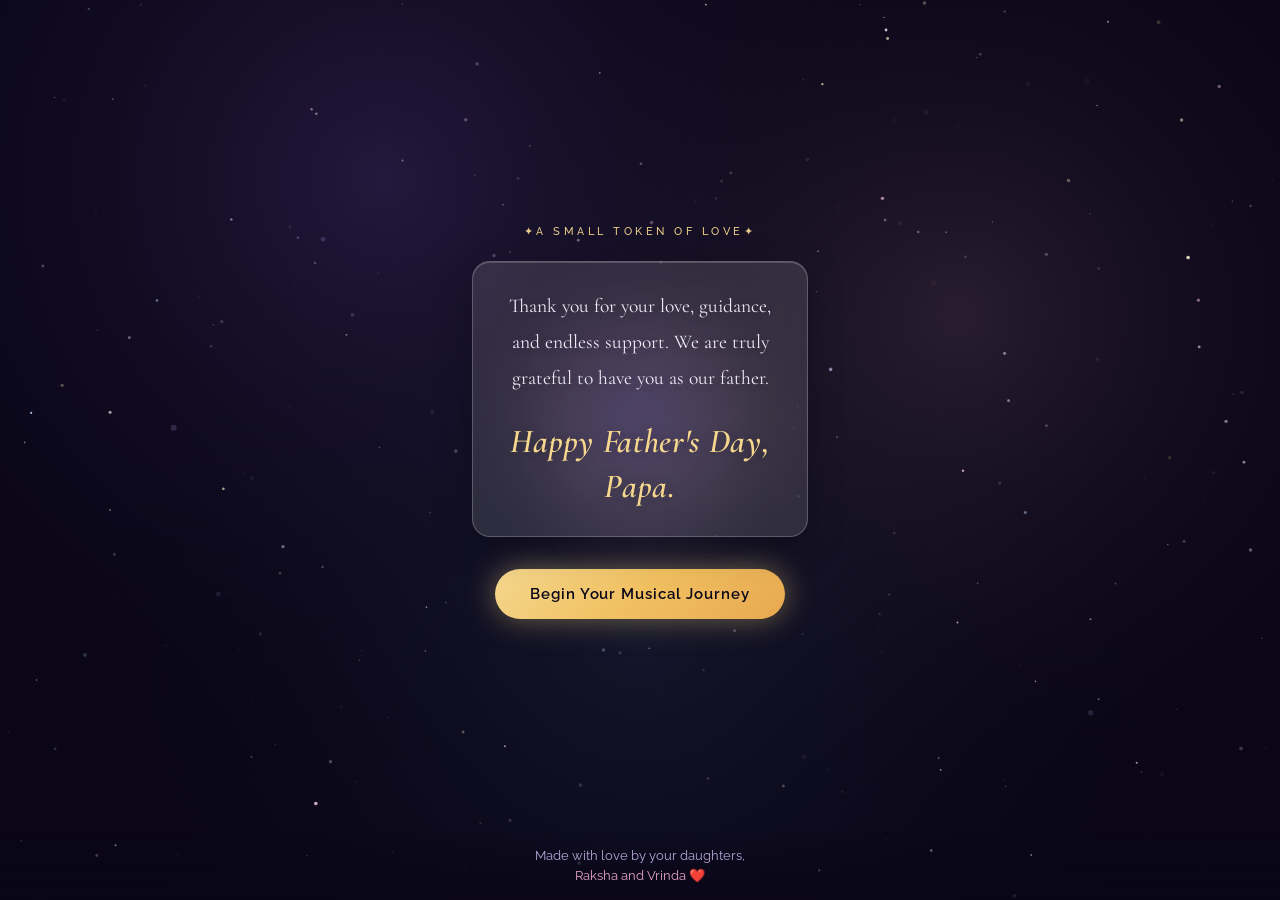
<file: index.html>
<!DOCTYPE html>
<html lang="en">
<head>
  <meta charset="UTF-8">
  <meta name="viewport" content="width=device-width, initial-scale=1.0, viewport-fit=cover, user-scalable=no">
  <meta name="theme-color" content="#6b4fbb">
  <meta name="apple-mobile-web-app-capable" content="yes">
  <meta name="apple-mobile-web-app-status-bar-style" content="black-translucent">
  <meta name="description" content="Songs kept under the stars — a Father's Day gift for Papa">
  <title>A small token of love for Papa</title>
  <link rel="manifest" href="manifest.json">
  <link rel="preconnect" href="https://fonts.googleapis.com">
  <link rel="preconnect" href="https://fonts.gstatic.com" crossorigin>
  <link href="https://fonts.googleapis.com/css2?family=Caveat:wght@500;600&family=Cormorant+Garamond:ital,wght@0,400;0,500;0,600;1,400&family=Raleway:wght@300;400;500;600&display=swap" rel="stylesheet">
  <link rel="stylesheet" href="styles.css">
</head>
<body>

  <canvas id="sky-canvas" aria-hidden="true"></canvas>

  <main class="page-landing" aria-label="Welcome">
    <div class="landing-glow" aria-hidden="true"></div>
    <div class="landing-content">
      <p class="landing-eyebrow">✦A small token of love✦</p>
      <div class="landing-message-card">
        <p class="landing-message">
          Thank you for your love, guidance, and endless support.
We are truly grateful to have you as our father.

          <span class="highlight">Happy Father's Day, Papa.</span>
        </p>
      </div>
      <button type="button" class="btn-journey" id="btn-begin">Begin Your Musical Journey</button>
    </div>
  </main>

  <footer class="footer">
    Made with love by your daughters,<br>
    <em>Raksha and Vrinda</em> ❤️
  </footer>

  <script src="sky.js"></script>
  <script src="landing.js"></script>
</body>
</html>
</file>
<file: styles.css>
*, *::before, *::after { box-sizing: border-box; margin: 0; padding: 0; }

:root {
  --deep: #0a0618;
  --purple: #7c5cbf;
  --pink: #e8a4c8;
  --blue: #6b9fd4;
  --gold: #f5d78e;
  --lavender: #d4c4f8;
  --text: #f8f4ff;
  --muted: #b8a8d8;
  --wood: #6b4a32;
  --wood-light: #8b6548;
  --safe-b: env(safe-area-inset-bottom, 0px);
  --safe-t: env(safe-area-inset-top, 0px);
}

html, body {
  height: 100%;
  overflow: hidden;
  touch-action: manipulation;
  -webkit-tap-highlight-color: transparent;
}

body {
  font-family: 'Raleway', sans-serif;
  background: var(--deep);
  color: var(--text);
}

#sky-canvas {
  position: fixed;
  inset: 0;
  width: 100%;
  height: 100%;
  z-index: 0;
}

body.on-table #sky-canvas {
  opacity: 1 !important;
}

/* ── SHARED FOOTER ── */
.footer {
  position: fixed;
  bottom: 0;
  left: 0;
  right: 0;
  z-index: 10;
  text-align: center;
  padding: 0.9rem 1rem calc(0.9rem + var(--safe-b));
  font-size: 0.82rem;
  color: var(--muted);
  background: linear-gradient(to bottom, transparent 0%, rgba(10, 6, 24, 0.92) 100%);
  line-height: 1.5;
  pointer-events: none;
}

.footer em {
  font-style: normal;
  color: var(--pink);
}

/* ══════════════════════════════════════
   LANDING PAGE (index.html)
══════════════════════════════════════ */
.page-landing {
  position: relative;
  z-index: 2;
  min-height: 100%;
  display: flex;
  flex-direction: column;
  justify-content: center;
  align-items: center;
  padding: calc(1.5rem + var(--safe-t)) 1.5rem calc(5rem + var(--safe-b));
  text-align: center;
  transition: opacity 0.9s ease, transform 0.9s ease;
}

.page-landing.leaving {
  opacity: 0;
  transform: translateY(-8vh) scale(0.96);
  pointer-events: none;
}

.landing-glow {
  position: absolute;
  width: 280px;
  height: 280px;
  border-radius: 50%;
  background: radial-gradient(circle, rgba(124, 92, 191, 0.35) 0%, rgba(232, 164, 200, 0.12) 45%, transparent 70%);
  filter: blur(30px);
  animation: glow-pulse 6s ease-in-out infinite alternate;
  pointer-events: none;
}

@keyframes glow-pulse {
  0%   { transform: scale(1);    opacity: 0.7; }
  100% { transform: scale(1.15); opacity: 1; }
}

.landing-content {
  position: relative;
  z-index: 1;
  max-width: 400px;
  padding: clamp(1.75rem, 5vw, 2.5rem) clamp(1.25rem, 4vw, 2rem);
}

.landing-eyebrow {
  font-family: 'Raleway', sans-serif;
  font-size: 0.68rem;
  font-weight: 500;
  letter-spacing: 0.32em;
  text-transform: uppercase;
  color: var(--gold);
  margin-bottom: 1.4rem;
  opacity: 0.95;
}

.landing-message-card {
  background: rgba(255, 255, 255, 0.12);
  backdrop-filter: blur(12px);
  -webkit-backdrop-filter: blur(12px);
  border-radius: 18px;
  padding: clamp(1.25rem, 4vw, 1.65rem) clamp(1rem, 3.5vw, 1.35rem);
  border: 1px solid rgba(255, 255, 255, 0.22);
  box-shadow:
    0 12px 36px rgba(0, 0, 0, 0.25),
    inset 0 1px 0 rgba(255, 255, 255, 0.18);
  margin-bottom: 2rem;
}

.landing-message {
  font-family: 'Cormorant Garamond', serif;
  font-weight: 400;
  font-size: clamp(1.05rem, 4.5vw, 1.22rem);
  line-height: 1.85;
  color: rgba(248, 244, 255, 0.95);
  margin-bottom: 0;
  text-shadow: 0 1px 12px rgba(0, 0, 0, 0.2);
}

.landing-message .highlight {
  display: block;
  margin-top: 1.4rem;
  font-family: 'Cormorant Garamond', serif;
  font-style: italic;
  font-weight: 600;
  font-size: clamp(1.65rem, 7vw, 2.1rem);
  color: var(--gold);
  line-height: 1.35;
  letter-spacing: 0.02em;
}

.btn-journey {
  font-family: 'Raleway', sans-serif;
  font-size: 0.95rem;
  font-weight: 600;
  letter-spacing: 0.06em;
  color: var(--deep);
  background: linear-gradient(135deg, var(--gold) 0%, #f0c060 50%, #e8a850 100%);
  border: none;
  border-radius: 50px;
  padding: 1rem 2.2rem;
  cursor: pointer;
  box-shadow:
    0 0 30px rgba(245, 215, 142, 0.45),
    0 8px 28px rgba(0, 0, 0, 0.3);
  animation: btn-glow 3s ease-in-out infinite alternate;
  transition: transform 0.25s ease;
}

.btn-journey:active { transform: scale(0.96); }

@keyframes btn-glow {
  0%   { box-shadow: 0 0 25px rgba(245, 215, 142, 0.35), 0 8px 28px rgba(0, 0, 0, 0.3); }
  100% { box-shadow: 0 0 45px rgba(245, 215, 142, 0.6),  0 8px 28px rgba(0, 0, 0, 0.3); }
}

/* ══════════════════════════════════════
   TABLE PAGE (table.html)
══════════════════════════════════════ */
.page-table {
  min-height: 100%;
}

.page-table-wrap {
  position: relative;
  z-index: 2;
  min-height: 100%;
  display: flex;
  flex-direction: column;
  justify-content: center;
  align-items: center;
  padding: calc(1rem + var(--safe-t)) 1.25rem calc(5rem + var(--safe-b));
  overflow-y: auto;
}

.page-table.entering .table-card {
  animation: camera-down 1.4s cubic-bezier(0.22, 1, 0.36, 1) forwards;
}

@keyframes camera-down {
  from { transform: perspective(1200px) rotateX(1.5deg) translateY(12vh); opacity: 0; }
  to   { transform: perspective(1200px) rotateX(1.5deg) translateY(0);    opacity: 1; }
}

.table-glow {
  position: fixed;
  width: 300px;
  height: 300px;
  border-radius: 50%;
  top: 30%;
  left: 50%;
  transform: translate(-50%, -50%);
  background: radial-gradient(circle, rgba(124, 92, 191, 0.3) 0%, rgba(232, 164, 200, 0.1) 45%, transparent 70%);
  filter: blur(40px);
  pointer-events: none;
  z-index: 1;
}

.table-card {
  position: relative;
  z-index: 2;
  width: 100%;
  max-width: 420px;
  background: rgba(12, 6, 32, 0.55);
  backdrop-filter: blur(16px);
  -webkit-backdrop-filter: blur(16px);
  border-radius: 24px;
  padding: clamp(1.25rem, 4vw, 1.75rem) clamp(1rem, 3.5vw, 1.35rem);
  border: 1px solid rgba(200, 180, 255, 0.22);
  box-shadow:
    0 24px 70px rgba(0, 0, 0, 0.45),
    0 0 50px rgba(124, 92, 191, 0.12),
    inset 0 1px 0 rgba(255, 255, 255, 0.1),
    inset 0 -2px 8px rgba(0, 0, 0, 0.2);
  transform: perspective(1200px) rotateX(1.5deg);
  transform-style: preserve-3d;
}

.galaxy-header {
  text-align: center;
  padding: 0 0.25rem 0.75rem;
  width: 100%;
}

.scene-title {
  font-family: 'Cormorant Garamond', serif;
  font-size: clamp(1.4rem, 5.5vw, 1.75rem);
  font-weight: 600;
  font-style: italic;
  color: var(--lavender);
  text-shadow: 0 2px 20px rgba(124, 92, 191, 0.4);
}

.hint-text {
  text-align: center;
  font-family: 'Raleway', sans-serif;
  font-size: 0.65rem;
  font-weight: 500;
  color: var(--muted);
  letter-spacing: 0.14em;
  text-transform: uppercase;
  padding: 0.35rem 0 0;
  opacity: 0.85;
}

.tape-shelf {
  position: relative;
  width: 100%;
  margin: 0.5rem 0 1rem;
  padding: 1.25rem 0.5rem 1.75rem;
  background: rgba(0, 0, 0, 0.18);
  border-radius: 16px;
  border: 1px solid rgba(200, 180, 255, 0.08);
  transform-style: preserve-3d;
}

.tape-shelf::after {
  content: '';
  position: absolute;
  bottom: 0.65rem;
  left: 8%;
  right: 8%;
  height: 18px;
  background: radial-gradient(ellipse at center, rgba(0, 0, 0, 0.45) 0%, transparent 72%);
  pointer-events: none;
}

.tape-shelf-label {
  font-family: 'Raleway', sans-serif;
  font-size: 0.58rem;
  letter-spacing: 0.2em;
  text-transform: uppercase;
  color: rgba(200, 180, 255, 0.5);
  text-align: center;
  margin-bottom: 0.65rem;
}

.tape-row {
  display: flex;
  justify-content: center;
  align-items: flex-end;
  gap: clamp(0.5rem, 3.5vw, 1.1rem);
  padding: 0 0.25rem;
  perspective: 750px;
  perspective-origin: 50% 75%;
  transform-style: preserve-3d;
}

.player-zone {
  position: relative;
  display: flex;
  flex-direction: column;
  align-items: center;
  width: 100%;
  padding: 0;
}

/* ── PLAYER ── */
.player-unit {
  position: relative;
  width: 100%;
  max-width: 100%;
  margin-bottom: 0;
}

.player-unit.drop-target .player-body {
  outline: 2px dashed rgba(245, 215, 142, 0.55);
  outline-offset: 6px;
}

.player-body {
  background: linear-gradient(165deg, rgba(74, 69, 104, 0.95) 0%, rgba(46, 42, 66, 0.97) 50%, rgba(30, 26, 48, 0.98) 100%);
  border-radius: 18px;
  padding: 0.85rem 0.75rem 1rem;
  border: 1px solid rgba(200, 180, 255, 0.25);
  box-shadow:
    0 16px 40px rgba(0, 0, 0, 0.45),
    0 0 40px rgba(124, 92, 191, 0.12),
    inset 0 1px 0 rgba(255, 255, 255, 0.08);
  transition: box-shadow 0.4s ease;
}

.player-body.has-tape {
  box-shadow:
    0 16px 40px rgba(0, 0, 0, 0.45),
    0 0 30px rgba(124, 92, 191, 0.2),
    inset 0 1px 0 rgba(255, 255, 255, 0.08);
}

.player-top {
  display: flex;
  align-items: center;
  justify-content: space-between;
  margin-bottom: 0.6rem;
}

.player-brand {
  font-size: 0.55rem;
  letter-spacing: 0.25em;
  text-transform: uppercase;
  color: rgba(200, 180, 255, 0.45);
}

.player-led {
  width: 7px;
  height: 7px;
  border-radius: 50%;
  background: #333;
  transition: all 0.3s ease;
}

.player-led.on {
  background: #6eff9a;
  box-shadow: 0 0 8px #6eff9a, 0 0 16px rgba(110, 255, 154, 0.4);
}

.player-display {
  display: flex;
  align-items: center;
  gap: 0.75rem;
  margin-bottom: 0.65rem;
  padding: 0.5rem;
  background: rgba(0, 0, 0, 0.25);
  border-radius: 10px;
  border: 1px solid rgba(255, 255, 255, 0.06);
}

.display-cover-box {
  width: 52px;
  height: 52px;
  border-radius: 6px;
  overflow: hidden;
  flex-shrink: 0;
  background: rgba(0, 0, 0, 0.3);
  border: 2px solid rgba(245, 215, 142, 0.3);
}

.display-cover-box img {
  width: 100%;
  height: 100%;
  object-fit: cover;
  transition: opacity 0.4s ease;
}

.display-cover-box img.fading { opacity: 0; }

.display-info {
  flex: 1;
  min-width: 0;
  text-align: left;
}

.display-title {
  font-family: 'Cormorant Garamond', serif;
  font-size: 1.1rem;
  font-weight: 600;
  color: var(--lavender);
  line-height: 1.2;
  white-space: nowrap;
  overflow: hidden;
  text-overflow: ellipsis;
}

.display-sub {
  font-size: 0.65rem;
  color: var(--muted);
  letter-spacing: 0.08em;
  text-transform: uppercase;
  margin-top: 2px;
}

.deck-slot {
  background: linear-gradient(180deg, #08080e 0%, #101018 100%);
  border-radius: 12px;
  padding: 0.55rem;
  border: 1px solid rgba(0, 0, 0, 0.5);
  box-shadow: inset 0 4px 14px rgba(0, 0, 0, 0.6);
  min-height: 100px;
  display: flex;
  align-items: center;
  justify-content: center;
}

.deck-slot.empty .player-cassette { opacity: 0.25; pointer-events: none; }

.player-cassette {
  width: 100%;
  max-width: 260px;
  height: 72px;
  background: linear-gradient(145deg, #3a3a48, #222228);
  border-radius: 8px;
  position: relative;
  border: 2px solid #111;
  transition: opacity 0.4s ease, transform 0.4s ease, box-shadow 0.4s ease;
}

.player-cassette.glow {
  box-shadow: 0 0 24px rgba(200, 180, 255, 0.25);
}

.player-cassette.ejecting {
  animation: eject 0.6s ease-in forwards;
}

.player-cassette.inserting {
  animation: insert 0.7s cubic-bezier(0.22, 1, 0.36, 1) forwards;
}

@keyframes eject {
  to { transform: translateY(-40px) rotate(-5deg); opacity: 0; }
}

@keyframes insert {
  from { transform: translateY(35px) scale(0.9); opacity: 0; }
  to   { transform: translateY(0) scale(1); opacity: 1; }
}

.pc-label {
  position: absolute;
  top: 8px;
  left: 10px;
  right: 10px;
  height: 28px;
  border-radius: 3px;
  overflow: hidden;
  background-size: cover;
  background-position: center;
  transition: opacity 0.4s ease;
}

.pc-label:empty {
  background: rgba(0, 0, 0, 0.2);
}

.pc-window {
  position: absolute;
  bottom: 8px;
  left: 50%;
  transform: translateX(-50%);
  width: 75%;
  height: 28px;
  background: #0a0a0e;
  border-radius: 4px;
  display: flex;
  align-items: center;
  justify-content: center;
  gap: 20px;
  overflow: hidden;
  border: 1px solid #222;
}

.pc-reel {
  width: 22px;
  height: 22px;
  border-radius: 50%;
  background: radial-gradient(circle, #444 20%, #222 60%, #333 61%);
  border: 2px solid #555;
  position: relative;
}

.pc-reel.spinning { animation: spin 1.8s linear infinite; }

@keyframes spin {
  to { transform: rotate(360deg); }
}

.pc-reel::after {
  content: '';
  position: absolute;
  inset: 6px;
  border-radius: 50%;
  background: #111;
}

.player-controls {
  display: flex;
  flex-wrap: wrap;
  gap: 0.5rem;
  justify-content: center;
  margin-top: 0.75rem;
}

.ctrl {
  font-family: 'Raleway', sans-serif;
  font-size: 0.75rem;
  font-weight: 600;
  letter-spacing: 0.05em;
  text-transform: uppercase;
  padding: 0.55rem 1rem;
  border: none;
  border-radius: 50px;
  cursor: pointer;
  transition: transform 0.2s ease, opacity 0.2s ease;
}

.ctrl:disabled { opacity: 0.35; cursor: not-allowed; }
.ctrl:active:not(:disabled) { transform: scale(0.94); }

.ctrl-play {
  background: linear-gradient(135deg, var(--purple), #5a3d9a);
  color: #fff;
  box-shadow: 0 4px 16px rgba(124, 92, 191, 0.4);
}

.ctrl-pause {
  background: linear-gradient(135deg, var(--pink), #c07090);
  color: #fff;
  box-shadow: 0 4px 16px rgba(232, 164, 200, 0.3);
}

.ctrl-eject {
  background: linear-gradient(135deg, #ff9999 0%, #ff6666 50%, #ff4444 100%);
  color: #fff;
  border: none;
  box-shadow: 0 0 25px rgba(255, 100, 100, 0.5), 0 4px 16px rgba(255, 68, 68, 0.4);
  animation: eject-glow 3s ease-in-out infinite alternate;
}

@keyframes eject-glow {
  0%   { box-shadow: 0 0 20px rgba(255, 100, 100, 0.4), 0 4px 16px rgba(255, 68, 68, 0.3); }
  100% { box-shadow: 0 0 35px rgba(255, 100, 100, 0.7), 0 4px 16px rgba(255, 68, 68, 0.5); }
}

.ctrl-seek {
  background: rgba(255, 255, 255, 0.1);
  color: #fff;
  border: 1px solid rgba(255, 255, 255, 0.14);
  padding: 0.55rem 0.75rem;
  font-size: 0.7rem;
}

/* ── POOL CASSETTES (3D) ── */
.pool-tape {
  width: clamp(100px, 29vw, 124px);
  touch-action: none;
  cursor: grab;
  transition: opacity 0.35s ease;
  transform-style: preserve-3d;
}

.pool-tape.in-deck {
  opacity: 0;
  pointer-events: none;
}

.pool-tape.dragging {
  cursor: grabbing;
  z-index: 100;
}

.tape-3d {
  position: relative;
  width: 100%;
  transform-style: preserve-3d;
}

.pool-tape.idle:nth-child(1) .tape-3d {
  animation: tape-float-l 4.5s ease-in-out infinite;
}

.pool-tape.idle:nth-child(2) .tape-3d {
  animation: tape-float-c 4.5s ease-in-out infinite;
  animation-delay: 1.2s;
}

.pool-tape.idle:nth-child(3) .tape-3d {
  animation: tape-float-r 4.5s ease-in-out infinite;
  animation-delay: 2.4s;
}

@keyframes tape-float-l {
  0%, 100% { transform: rotateX(56deg) rotateZ(-10deg) translateY(0); }
  50%       { transform: rotateX(56deg) rotateZ(-10deg) translateY(-7px); }
}

@keyframes tape-float-c {
  0%, 100% { transform: rotateX(56deg) rotateZ(0deg) translateY(0); }
  50%       { transform: rotateX(56deg) rotateZ(0deg) translateY(-6px); }
}

@keyframes tape-float-r {
  0%, 100% { transform: rotateX(56deg) rotateZ(10deg) translateY(0); }
  50%       { transform: rotateX(56deg) rotateZ(10deg) translateY(-7px); }
}

.tape-face {
  width: 100%;
  aspect-ratio: 1.6;
  background: var(--tape-color);
  border-radius: 7px;
  position: relative;
  transform: translateZ(12px);
  border: 2px solid rgba(255, 255, 255, 0.14);
  box-shadow:
    0 6px 14px rgba(0, 0, 0, 0.45),
    inset 0 1px 0 rgba(255, 255, 255, 0.22),
    inset 0 -1px 0 rgba(0, 0, 0, 0.15);
  backface-visibility: hidden;
}

.tape-edge {
  position: absolute;
  left: 5px;
  right: 5px;
  top: calc(100% - 2px);
  height: 14px;
  background: linear-gradient(
    180deg,
    var(--tape-color) 0%,
    color-mix(in srgb, var(--tape-color) 50%, #14101f) 100%
  );
  transform-origin: top center;
  transform: rotateX(-90deg) translateZ(0);
  border-radius: 0 0 4px 4px;
  box-shadow: 0 4px 8px rgba(0, 0, 0, 0.35);
}

.tape-photo {
  position: absolute;
  top: 10px;
  left: 8px;
  right: 8px;
  height: 58%;
  border-radius: 4px;
  background-size: cover;
  background-position: center;
  border: 2px solid rgba(255, 255, 255, 0.22);
  box-shadow: inset 0 1px 3px rgba(0, 0, 0, 0.2);
}

.tape-window-mini {
  position: absolute;
  top: 50%;
  left: 50%;
  transform: translate(-50%, -50%);
  width: 62%;
  height: 14px;
  background: #0a0a0e;
  border-radius: 2px;
  opacity: 0.65;
  box-shadow: inset 0 1px 3px rgba(0, 0, 0, 0.8);
}

.drag-float {
  position: fixed;
  pointer-events: none;
  z-index: 200;
  width: clamp(100px, 29vw, 124px);
  filter: drop-shadow(0 18px 32px rgba(0, 0, 0, 0.6));
  transform-style: preserve-3d;
}

.drag-float .tape-3d {
  transform: rotateX(48deg) rotateZ(0deg);
  animation: none;
}

@media (min-width: 480px) {
  .table-card { max-width: 440px; }
}
</file>
